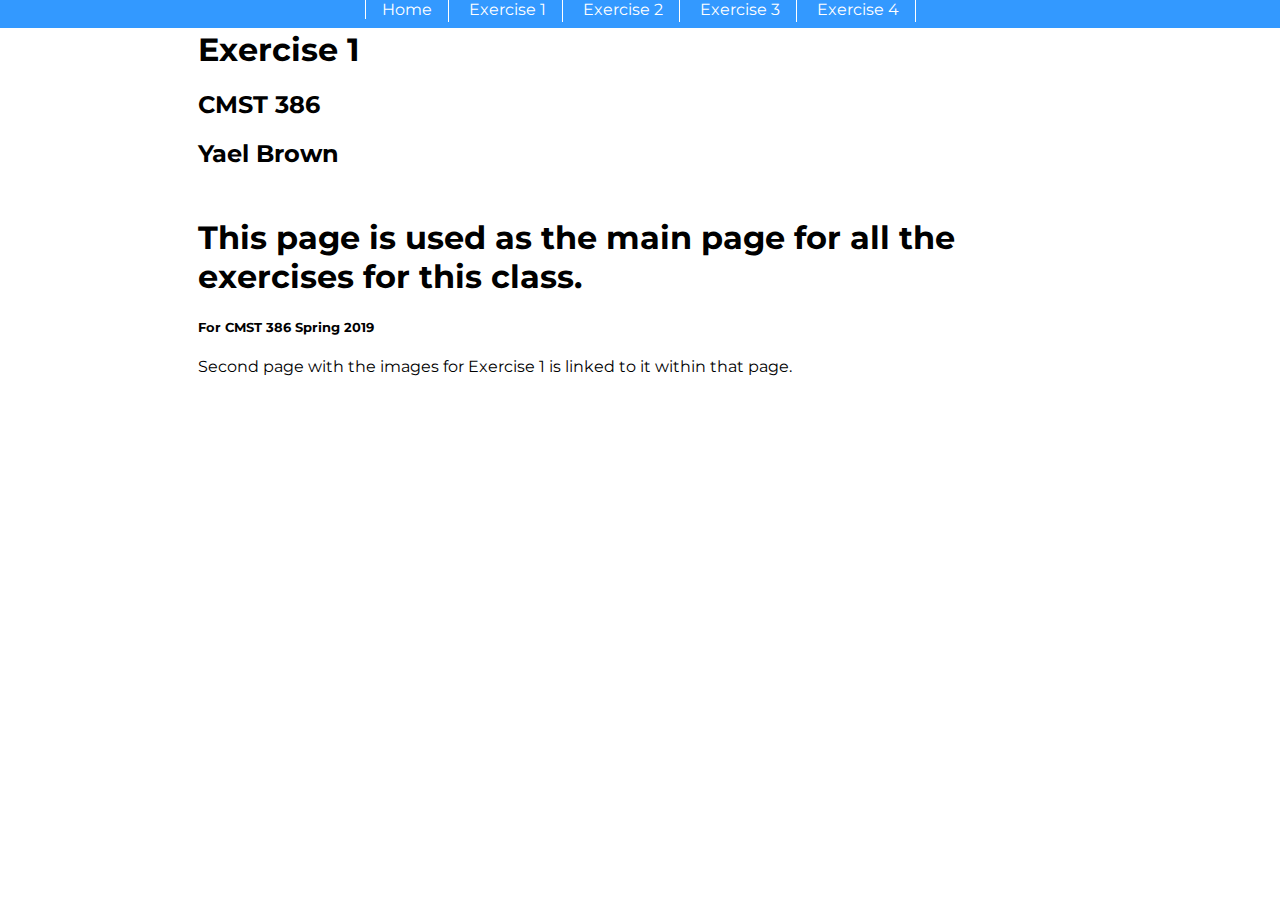
<file: index.html>
<!doctype html>
<html lang="en">
  <head>
    <!-- Required meta tags -->
    <meta charset="UTF-8">
    <meta name="description" content="CMST 386 assignment">
    <meta name="viewport" content="width=device-width, initial-scale=1, shrink-to-fit=no">
    <meta name="keywords" content="Yael Brown, Lewis Hamilton, Javascript, Traveling, Corvettes">
    <meta name="author" content="Yael Brown">

    <!-- Montserrat Google Font -->
    <link href="https://fonts.googleapis.com/css?family=Montserrat" rel="stylesheet">

    <!-- Stylesheets -->
    <link rel="stylesheet" href="./css/style.css">
    <link rel="stylesheet" href="./css/exercise1.css">
    <title>Home - Yael Brown</title>
  </head>
  <body>

  <!-- Rollover Navigation -->
  <div class="rolloverNav">
    <ul>
      <li id="home"><a href="http://nova.umuc.edu/~ct386c16/exercise1/index.html">Home</a></li>
      <li><a href="http://nova.umuc.edu/~ct386c16/exercise1/exercise1.html">Exercise 1</a></li>
      <li><a href="http://nova.umuc.edu/~ct386c16/exercise2/index.html">Exercise 2</a></li>
      <li><a href="http://nova.umuc.edu/~ct386c16/exercise3/index.html">Exercise 3</a></li>
      <li><a href="http://nova.umuc.edu/~ct386c16/exercise4/index.html">Exercise 4</a></li>
    </ul>
  </div>

  <div class="container">
    <!-- Assignment heading -->
    <div class="classHeading">
      <h1>Exercise 1</h1>
      <h2>CMST 386</h2>
      <h2>Yael Brown</h2>
    </div>
      
      <h1>This page is used as the main page for all the exercises for this class.</h1>
      <h5>For CMST 386 Spring 2019</h5>
      <p>Second page with the images for Exercise 1 is linked to it within that page.</p>

  </div>

    <!-- Optional JavaScript -->
    <!-- jQuery first, then Popper.js, then Bootstrap JS -->
    <script src="https://code.jquery.com/jquery-3.2.1.slim.min.js" integrity="sha384-KJ3o2DKtIkvYIK3UENzmM7KCkRr/rE9/Qpg6aAZGJwFDMVNA/GpGFF93hXpG5KkN" crossorigin="anonymous"></script>
    <script src="https://cdnjs.cloudflare.com/ajax/libs/popper.js/1.12.9/umd/popper.min.js" integrity="sha384-ApNbgh9B+Y1QKtv3Rn7W3mgPxhU9K/ScQsAP7hUibX39j7fakFPskvXusvfa0b4Q" crossorigin="anonymous"></script>
    <script src="https://maxcdn.bootstrapcdn.com/bootstrap/4.0.0/js/bootstrap.min.js" integrity="sha384-JZR6Spejh4U02d8jOt6vLEHfe/JQGiRRSQQxSfFWpi1MquVdAyjUar5+76PVCmYl" crossorigin="anonymous"></script>
  </body>
</html>
</file>
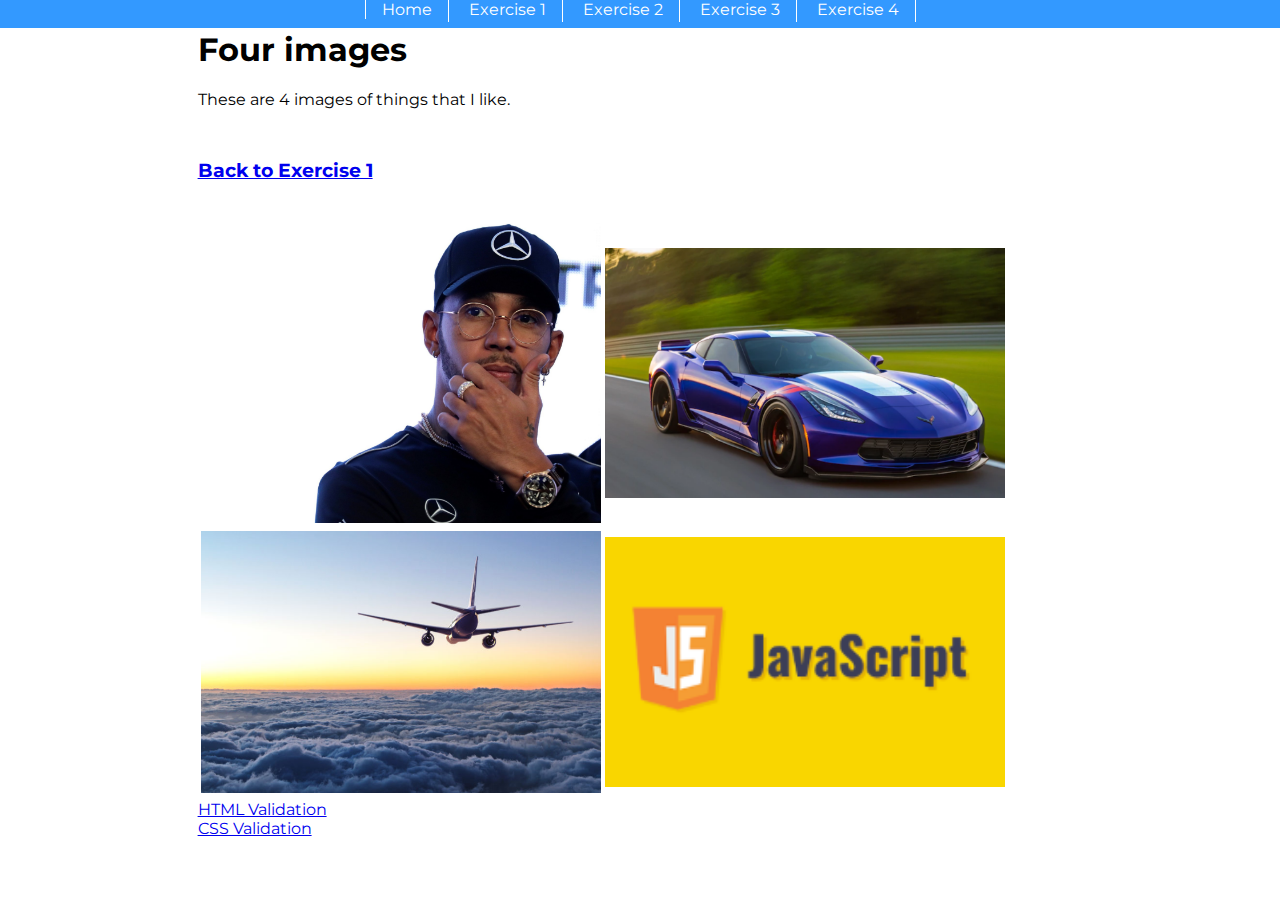
<file: exercise1-2.html>
<!doctype html>
<html lang="en">
  <head>
    <!-- Required meta tags -->
    <meta charset="UTF-8">
    <meta name="description" content="CMST 386 assignment">
    <meta name="viewport" content="width=device-width, initial-scale=1, shrink-to-fit=no">
    <meta name="keywords" content="Yael Brown, Lewis Hamilton, Javascript, Traveling, Corvettes">
    <meta name="author" content="Yael Brown">

    <!-- Montserrat Google Font -->
    <link href="https://fonts.googleapis.com/css?family=Montserrat" rel="stylesheet">

    <!-- Stylesheets -->
    <link rel="stylesheet" href="./css/exercise1.css">
    <title>Home - Yael Brown</title>
  </head>
  <body>
  <!-- Rollover Navigation -->
  <div class="rolloverNav">
    <ul>
      <li id="home"><a href="http://nova.umuc.edu/~ct386c16/exercise1/index.html">Home</a></li>
      <li><a href="http://nova.umuc.edu/~ct386c16/exercise1/exercise1.html">Exercise 1</a></li>
      <li><a href="http://nova.umuc.edu/~ct386c16/exercise2/index.html">Exercise 2</a></li>
      <li><a href="http://nova.umuc.edu/~ct386c16/exercise3/index.html">Exercise 3</a></li>
      <li><a href="http://nova.umuc.edu/~ct386c16/exercise4/index.html">Exercise 4</a></li>
    </ul>
  </div>

    <div class="container">
      <!-- Assignment heading -->
      <div class="classHeading">
        <h1>Four images</h1>
        <p>These are 4 images of things that I like.</p>
      </div>

      <!-- Link to images page -->
      <a href="exercise1.html"><h3>Back to Exercise 1</h3></a>
      </br>

      <!-- Picture table -->
      <table>
        <tr>
          <td><img src="./img/lewis.png" alt="Lewis Hamilton"></td>
          <td><img src="./img/corvette.png" alt="Chevrolet Corvette"></td>
        </tr>
        <tr>
          <td><img src="./img/travel.png" alt="Aircraft Travel"></td>
          <td><img src="./img/js.png" alt="Javascript"></td>
        </tr>
      </table>
      </hr>
      <a href="https://validator.w3.org/nu/?doc=http%3A%2F%2Fnova.umuc.edu%2F~ct386c16%2Fexercise1%2Fexercise2.html">HTML Validation</a>
      <br>
      <a href="https://jigsaw.w3.org/css-validator/validator?uri=http%3A%2F%2Fnova.umuc.edu%2F~ct386c16%2Fexercise1%2Fexercise2.html&profile=css3svg&usermedium=all&warning=1&vextwarning=&lang=en">CSS Validation</a>
    </div>
  </body>
</html>
</file>
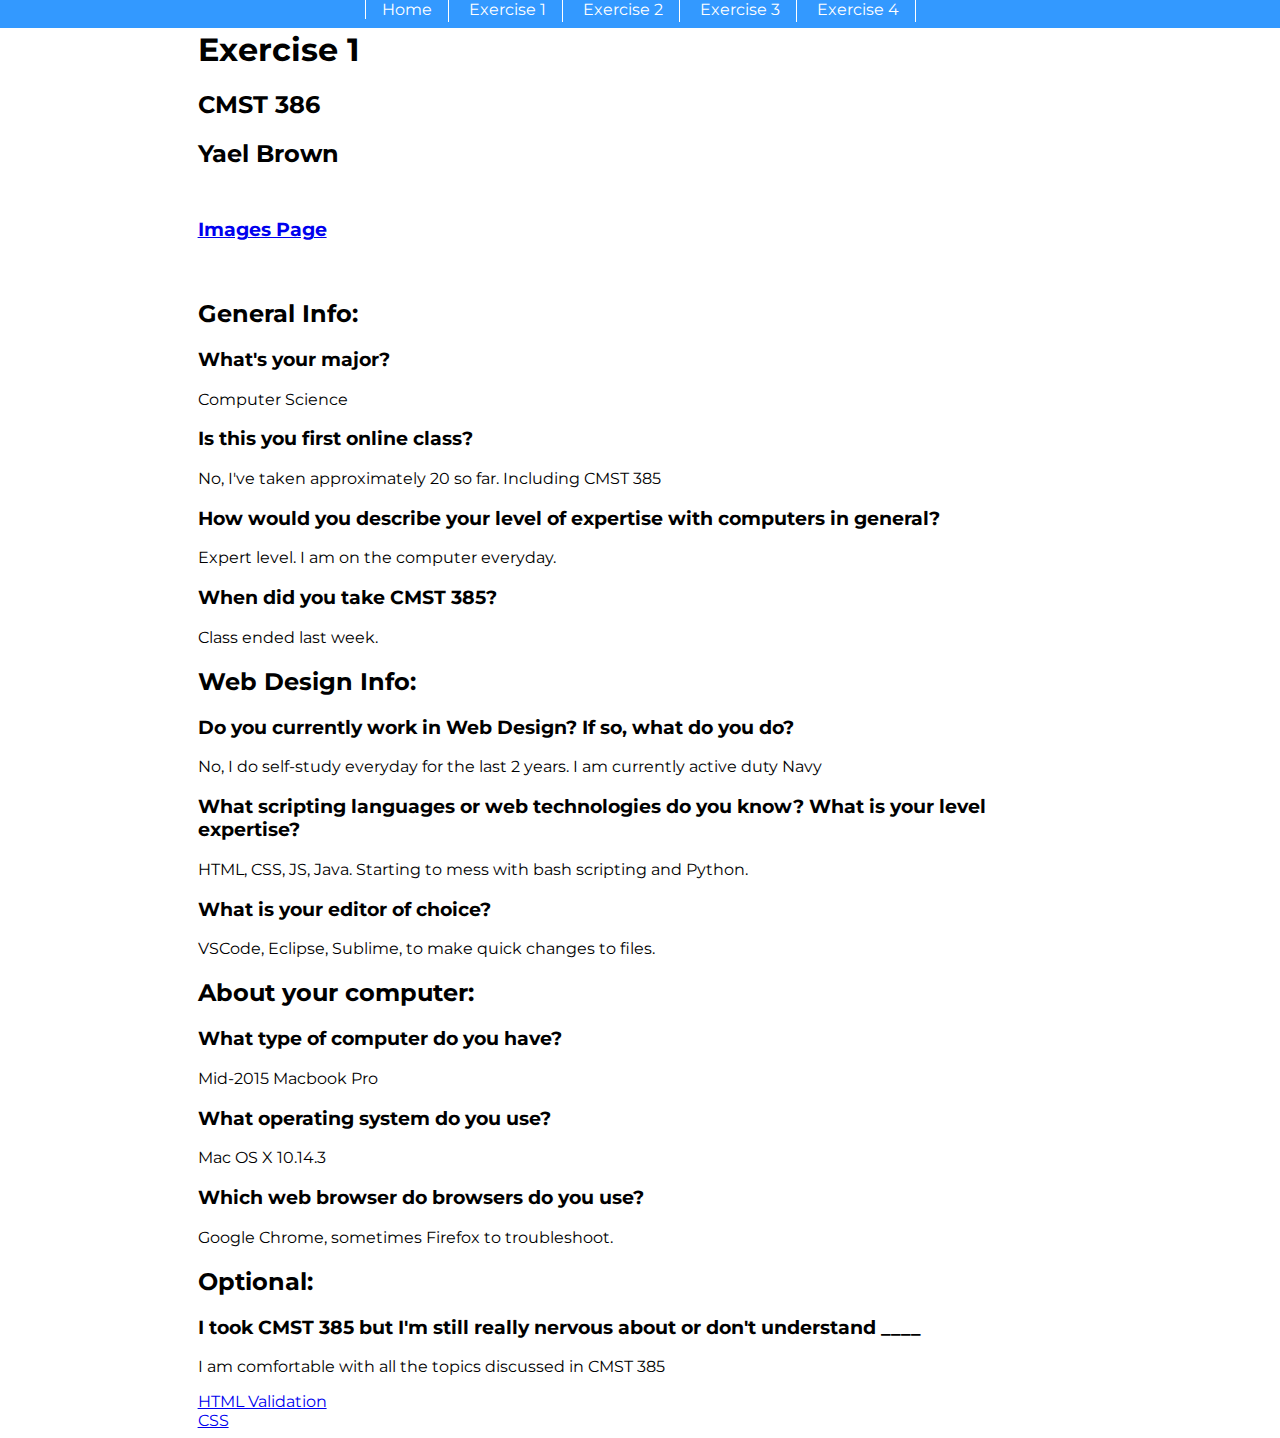
<file: exercise1.html>
<!doctype html>
<html lang="en">
  <head>
    <!-- Required meta tags -->
    <meta charset="UTF-8">
    <meta name="description" content="CMST 386 assignment">
    <meta name="viewport" content="width=device-width, initial-scale=1, shrink-to-fit=no">
    <meta name="keywords" content="Yael Brown, Lewis Hamilton, Javascript, Traveling, Corvettes">
    <meta name="author" content="Yael Brown">
    
    <!-- Montserrat Google Font -->
    <link href="https://fonts.googleapis.com/css?family=Montserrat" rel="stylesheet">

    <!-- Stylesheets -->
    <link rel="stylesheet" href="./css/exercise1.css">

    <title>Home - Yael Brown</title>
  </head>
  <body>

  <!-- Rollover Navigation -->
  <div class="rolloverNav">
    <ul>
      <li id="home"><a href="http://nova.umuc.edu/~ct386c16/exercise1/index.html">Home</a></li>
      <li><a href="http://nova.umuc.edu/~ct386c16/exercise1/exercise1.html">Exercise 1</a></li>
      <li><a href="http://nova.umuc.edu/~ct386c16/exercise2/index.html">Exercise 2</a></li>
      <li><a href="http://nova.umuc.edu/~ct386c16/exercise3/index.html">Exercise 3</a></li>
      <li><a href="http://nova.umuc.edu/~ct386c16/exercise4/index.html">Exercise 4</a></li>
    </ul>
  </div>

    <div class="container">
      <!-- Assignment heading -->
      <div class="classHeading">
        <h1>Exercise 1</h1>
        <h2>CMST 386</h2>
        <h2>Yael Brown</h2>
      </div>
      
      <!-- Link to images page -->
      <a href="exercise1-2.html"><h3>Images Page</h3></a>
      </br>
      
      <!-- Questions for exercise 1 -->
      <div class="questions">

        <h2>General Info: </h2>
        <h3>What's your major?</h3>
        <p>Computer Science</p>
        
        <h3>Is this you first online class?</h3>
        <p>No, I've taken approximately 20 so far. Including CMST 385</p>

        <H3>How would you describe your level of expertise with computers in general?</H3>
        <p>Expert level. I am on the computer everyday.</p>
        
        <H3>When did you take CMST 385?</H3>
        <p>Class ended last week.</p>

        <h2>Web Design Info:</h2>
        <H3>Do you currently work in Web Design? If so, what do you do?</H3>
        <p>No, I do self-study everyday for the last 2 years. I am currently active duty Navy</p>

        <H3>What scripting languages or web technologies do you know? What is your level expertise?</H3>
        <p>HTML, CSS, JS, Java. Starting to mess with bash scripting and Python.</p>

        <H3>What is your editor of choice?</H3>
        <p>VSCode, Eclipse, Sublime, to make quick changes to files.</p>

        <h2> About your computer:</h2>
        <H3>What type of computer do you have?</H3>
        <p>Mid-2015 Macbook Pro</p>

        <H3>What operating system do you use?</H3>
        <p>Mac OS X 10.14.3</p>

        <H3>Which web browser do browsers do you use?</H3>
        <p>Google Chrome, sometimes Firefox to troubleshoot.</p>

        <h2>Optional:</h2>
        <H3>I took CMST 385 but I'm still really nervous about or don't understand ____ </H3>
        <p>I am comfortable with all the topics discussed in CMST 385</p>
        
        </hr>
        <a href="https://validator.w3.org/nu/?doc=http%3A%2F%2Fnova.umuc.edu%2F~ct386c16%2Fexercise1%2Fexercise1.html">HTML Validation</a>
        <br>
        <a href="https://jigsaw.w3.org/css-validator/validator?uri=http%3A%2F%2Fnova.umuc.edu%2F~ct386c16%2Fexercise1%2Fexercise1.html&profile=css3svg&usermedium=all&warning=1&vextwarning=&lang=en">CSS</a>
      </div>

    </div>
  </body>
</html>
</file>
<file: css/style.css>
.border {
  border: 1px solid #000;
}

/* 
  Rollover Nav
*/

.rolloverNav ul {
  padding-left: 0;
  background-color: #3399ff;
  color: #fff;
  float: left;
  width: 100%;
  margin: 0 auto 0 auto;
  text-align: center;
}

.rolloverNav ul li {
  display: inline;
}

.rolloverNav ul li a {
  padding: .2em 1em;
  background-color: #3399ff;
  color: white;
  text-decoration: none;
  border-right: 1px solid #fff;
}

#home {
  border-left: 1px solid #fff;
}

.rolloverNav ul li a:hover {
  background-color: #99ccff;
  color: #fff;
}
</file>
<file: css/exercise1.css>
.border {
  border: 1px solid #000;
}

/*
  Body
*/

body { 
  font-family: 'Montserrat', sans-serif;
}

.container {
  width: 70%;
  margin: 30px auto 0 auto;
}

/* 
  Rollover Nav
*/

.rolloverNav {
  margin: 0;
  position: fixed;
  top: 0;
  left: 0;
  width: 100%;
  height: 100px;
}

.rolloverNav ul {
  padding-left: 0;
  background-color: #3399ff;
  color: #fff;
  float: left;
  width: 100%;
  height: 28px;
  margin: 0 auto 0 auto;
  text-align: center;
}

.rolloverNav ul li {
  display: inline;
}

.rolloverNav ul li a {
  padding: .2em 1em;
  background-color: #3399ff;
  color: white;
  text-decoration: none;
  border-right: 1px solid #fff;
}

#home {
  border-left: 1px solid #fff;
}

.rolloverNav ul li a:hover {
  background-color: #99ccff;
  color: #fff;
}

/* 
  Images used on second page.
*/

img {
  width: 400px;
}

/*
  Class Heading used on index page.
*/

.classHeading {
  margin-bottom: 50px;
}

/*
  Exercise 2 Content
*/ 

.video, .formArea, .seo, .validation {
  margin: 100px 0px 100px 0px;
}

.formFields {
  margin-bottom: 100px;
}

div.formFields {
  display: table;
}

div.formRow {
  display: table-row;
}

label, input {
  display: table-cell;
  margin-bottom: 10px;
}

label {
  padding-right: 15px;
}
</file>
